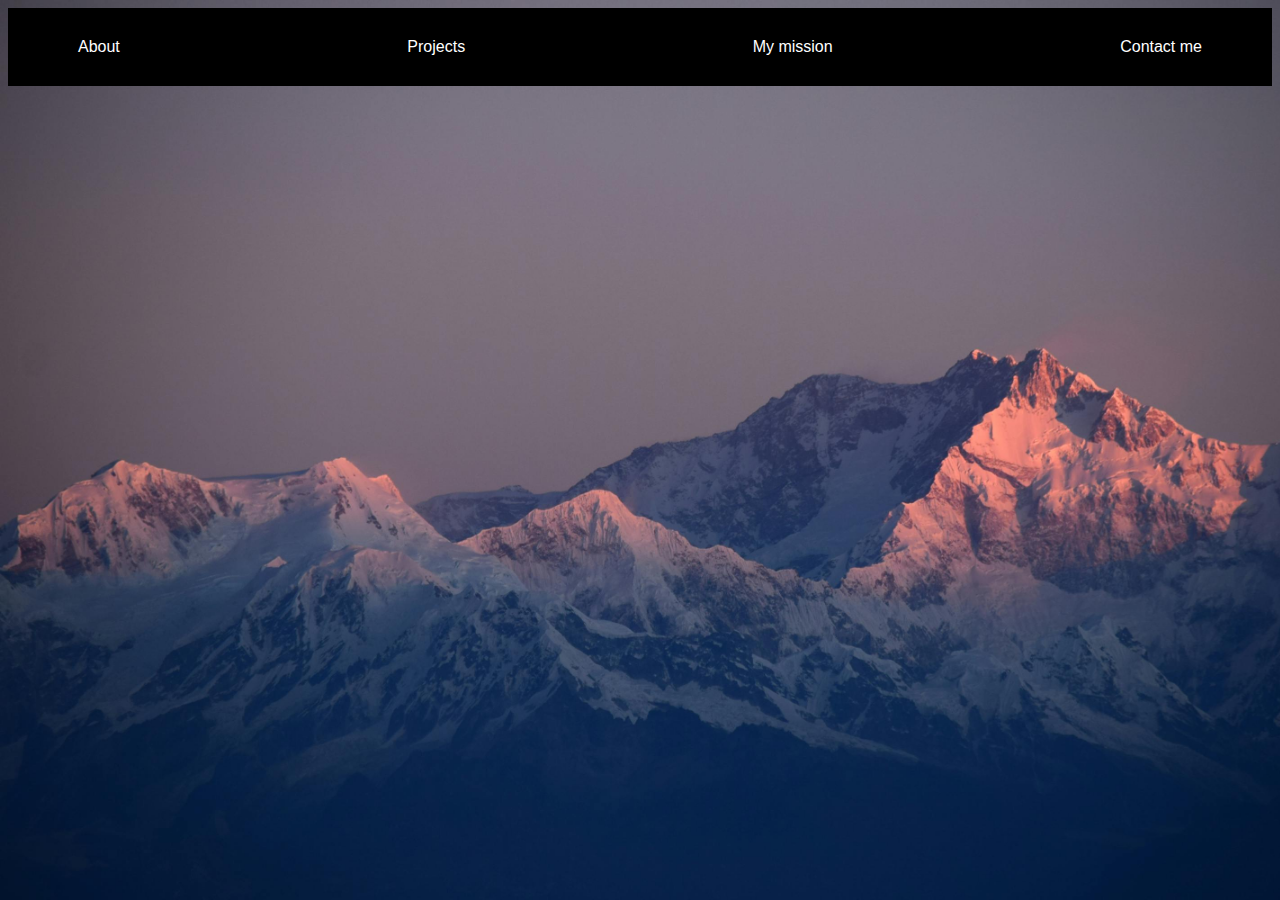
<file: amor/Contact me.html>
<!DOCTYPE html>
<html lang="en">

<head class = "head">
    <meta charset="UTF-8">
    <meta name="viewport" content="width=device-width, initial-scale=1.0">
    <title>My Portfolio</title>
    <link rel="Stylesheet" href="Style.CSS" type = "text/css">
    <nav>
        <ul class = "navbar">
            <li><a href="About.html">About</a></li>
            <li><a href="Index.html">Projects</a></li>
            <li><a href="My mission.html">My mission</a></li>
            <li><a href="Contact me.html">Contact me</a></li>
            
        </ul>
    </nav>
    

</head>

<body>
    <section class="contact-section fade-in fade-in-delay-2">
        <h2>Contact Me</h2>
        <form class="contact-form">
            <div class="form-group">
                <label for="name">Name</label>
                <input type="text" id="name" placeholder="Your Name">
            </div>
            <div class="form-group">
                <label for="email">Email</label>
                <input type="email" id="email" placeholder="Your Email">
            </div>
            <div class="form-group">
                <label for="subject">Subject</label>
                <input type="text" id="subject" placeholder="Subject">
            </div>
            <div class="form-group">
                <label for="message">Message</label>
                <textarea id="message" rows="5" placeholder="Your Message"></textarea>
            </div>
            <button type="submit">Send Message</button>
        </form>
    </section>

    <footer class="fade-in fade-in-delay-3">
        ©Hristo Panayotov 2008 - 2024 All Right Reserved
    </footer>
</html>
</file>
<file: amor/Style.CSS>
body {
    background: url('montain.jpg');
    background-repeat: no-repeat;
    background-attachment: fixed;
    background-size: cover;
    font-family: Arial, sans-serif;
    


}

head {
    background-color: rgb(0, 0, 0);
    color: white;
    padding: 20px 0px
    
}

.navbar {
    display: flex;
    justify-content: space-between;
    align-items: center;
    padding: 10px 50px;
    background-color: black;
    margin: 0;
}

nav ul {
    list-style: none;
    display: flex;
    
}

nav a{
    color:rgb(255, 255, 255); 
    text-decoration: none;
    padding: 5px 10px;
    transition: background 0.3s;
    padding: 10px;
    padding: 20px;
    display: block;

}

nav a:hover{
    background: rgba(255, 255, 255, 0.2)
   
}
h1{
    text-align: center;
}

footer{
    text-align: center;
    background-color: black;
    color: white;
    padding:50px 0px;
    width: 100%;
    position:absolute;
    position:fixed;
    bottom:0;
    left:0;
}
.contact-section {
    padding: 50px;
    background-color: #f2f2f2;
    text-align: center;
    max-width: 600px;
    margin: 50px auto;
    border-radius: 15px; /* Rounded corners */
    box-shadow: 0 4px 8px rgba(0, 0, 0, 0.1); /* Subtle shadow for better appearance */
  }
  
  .contact-section h2 {
    margin-bottom: 20px;
    font-size: 2rem;
  }
  
  .contact-form {
    text-align: left;
  }
  
  .form-group {
    margin-bottom: 15px;
  }
  
  .form-group label {
    display: block;
    margin-bottom: 5px;
    font-weight: bold;
  }
  
  .form-group input,
  .form-group textarea {
    width: 100%;
    padding: 10px;
    border: 1px solid #ccc;
    border-radius: 5px;
    font-size: 1rem;
  }
  
  .form-group textarea {
    resize: vertical;
  }
  
  button[type="submit"] {
    display: inline-block;
    width: 100%;
    padding: 10px;
    background-color: black;
    color: white;
    border: none;
    border-radius: 5px;
    font-size: 1rem;
    cursor: pointer;
    transition: background-color 0.3s;
  }
  
  button[type="submit"]:hover {
    background-color: rgb(30, 30, 30);
  }
  @keyframes fadeIn {
    from {
        opacity: 0;
        transform: translateY(20px);
    }
    to {
        opacity: 1;
        transform: translateY(0);
    }
}

.fade-in {
    opacity: 0;
    animation: fadeIn 1.0s ease-in-out forwards;
}

.fade-in-delay-1 {
    animation-delay: 0.1s;
}

.fade-in-delay-2 {
    animation-delay: 0.1s;
}

.fade-in-delay-3 {
    animation-delay: 0.1s;
}
</file>
